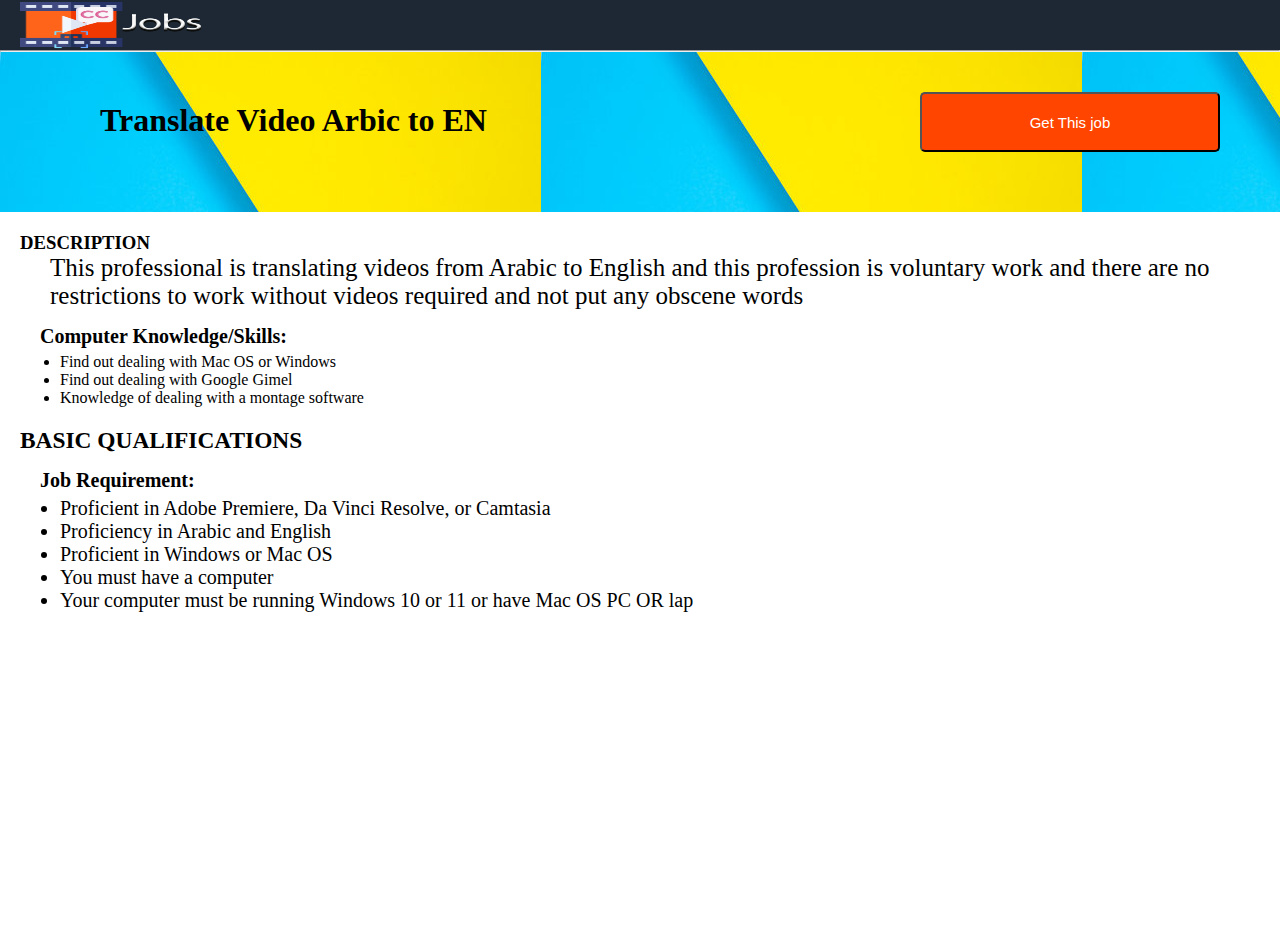
<file: jobs/1.html>
<!DOCTYPE html>
<html lang="en">
<head>
    <link rel="stylesheet" href="https://cdnjs.cloudflare.com/ajax/libs/font-awesome/5.15.4/css/all.min.css" integrity="sha512-1ycn6IcaQQ40/MKBW2W4Rhis/DbILU74C1vSrLJxCq57o941Ym01SwNsOMqvEBFlcgUa6xLiPY/NS5R+E6ztJQ==" crossorigin="anonymous" referrerpolicy="no-referrer" />
    <meta charset="UTF-8">
    <meta http-equiv="X-UA-Compatible" content="IE=edge">
    <link rel="stylesheet" href="style.css">
    <meta name="viewport" content="width=device-width, initial-scale=1.0">
    <title>Video Text</title>
    <link rel="icon" href="img/multimedia.png" sizes="30*30">
    <link rel="stylesheet" href="../style.css">
    
    <meta name="description" content="This site is made for explaining any video and audio">

<!-- Google / Search Engine Tags -->
<meta itemprop="name" content="Video Text">
<meta itemprop="description" content="This site is made for explaining any video and audio">
<meta itemprop="image" content="https://lh3.googleusercontent.com/pV-K0geKws401vCpaJjVSvxUkixGFnDHKBM-_klbQV3O8gNsIel7-fCPgLxnNMGZdUBYX_eagycJl4AQuEUu=w1366-h635">

<!-- Facebook Meta Tags -->
<meta property="og:url" content="https://moaaz1126.github.io/videotext">
<meta property="og:type" content="website">
<meta property="og:title" content="Video Text">
<meta property="og:description" content="This site is made for explaining any video and audio">
<meta property="og:image" content="https://lh3.googleusercontent.com/pV-K0geKws401vCpaJjVSvxUkixGFnDHKBM-_klbQV3O8gNsIel7-fCPgLxnNMGZdUBYX_eagycJl4AQuEUu=w1366-h635">

<!-- Twitter Meta Tags -->
<meta name="twitter:card" content="summary_large_image">
<meta name="twitter:title" content="Video Text">
<meta name="twitter:description" content="This site is made for explaining any video and audio">
<meta name="twitter:image" content="https://lh3.googleusercontent.com/pV-K0geKws401vCpaJjVSvxUkixGFnDHKBM-_klbQV3O8gNsIel7-fCPgLxnNMGZdUBYX_eagycJl4AQuEUu=w1366-h635">
<link rel="stylesheet" href="https://cdnjs.cloudflare.com/ajax/libs/font-awesome/5.15.4/css/all.min.css" integrity="sha512-1ycn6IcaQQ40/MKBW2W4Rhis/DbILU74C1vSrLJxCq57o941Ym01SwNsOMqvEBFlcgUa6xLiPY/NS5R+E6ztJQ==" crossorigin="anonymous" referrerpolicy="no-referrer" />
</head>
<body>
    <!-- ----------------------------------------------to top ---------------------------------------------- -->


    <!-- ----------------------------------------------------loding------------------------------------------------------------------ -->

    <!-- ----------------------------------------------------------------------------------mune------------------------------------------------------------------ -->
    <div id="mune">
        <img src="../img/job.png" id="logo">

        <!-- <button id="bell2" onclick="document.getElementById('form').style.display='block'; document.getElementById('not').style.display='none';">        <img src="img/new.png" id="new"></button> -->
        <!-- <button id="bell" onclick="document.getElementById('not').style.display='block'; document.getElementById('form').style.display='none'; document.getElementById('not1').style.display='none';"><img src="img/bell.png" id="ibell"></button> -->
                        <!-- <button id="bell7"> <a href="feedback/index.html"><img src="img/widh.png" id="ibell"></a> </button>
        <span id="not1">1</span> -->
<!--         <button id="link3" onclick="document.getElementById('sar').style.display='none'; document.getElementById('link2').style.display='block'; document.getElementById('link3').style.display='none';">🚫</button> -->
<!--         <button id="link2" onclick="document.getElementById('sar').style.display='block'; document.getElementById('link2').style.display='none'; document.getElementById('link3').style.display='block';">🔎</button> -->
        <!-- <button id="link"><a href="video list/index.html" id="alink"><img src="img/list.png" class="list"><span class="slist">قائمت الفيديوهات</span></a></button> -->
                <!-- <button id="link"><a href="youtube-videos-translate/index.html" id="alink"><img src="img/youtube.png" class="list"><span class="slist">يوتيوب مدبلجة</span></a></button> -->
                            <!-- <input type="saerch" class="sar"> -->
    </div>
    <hr>
    <!-- google form -->


    <!-- ----------------------------------------------------------------------start sarch--------------------------------------------------------------- -->
        <!-- <div class="phone">
            <h1>This Web For Pc only</h1>
        </div> -->
    <!-- ----------------------------------------------------------------------------------video----------------------------------------------------- -->
    <div id="con" style="background-color: white; height: 100vh;">

        
       <div class="top"><h1>Translate Video Arbic to EN</h1><button><a href="https://forms.office.com/Pages/ResponsePage.aspx?id=DQSIkWdsW0yxEjajBLZtrQAAAAAAAAAAAAN__iylnutUOUtJU04yOEU2TzQyR1BFWjBFUjlKR0laTi4u">Get This job</a></button></div>
       <div  class="des">
        <h3>DESCRIPTION</h3>
        <p class="d">This professional is translating videos from Arabic to English and this profession is voluntary work and there are no restrictions to work without videos required and not put any obscene words</p>
        <div class="ull1">
            <h4>Computer Knowledge/Skills:</h4>
            <ul>
                <li>Find out dealing with Mac OS or Windows</li>
                <li>Find out dealing with Google Gimel</li>
                <li>Knowledge of dealing with a montage software</li>
            </ul>
        </div>


       </div>
       <div class="ul2">
        <h3>BASIC QUALIFICATIONS</h3>
        <h4>Job Requirement:</h4>
        <ul>
            <li>Proficient in Adobe Premiere, Da Vinci Resolve, or Camtasia</li>
            <li>Proficiency in Arabic and English</li>
            <li>Proficient in Windows or Mac OS</li>
            <li>You must have a computer</li>
            <li>Your computer must be running Windows 10 or 11 or have Mac OS PC OR lap</li>
        </ul>
       </div>

    </div>
</body>
</html>
</file>
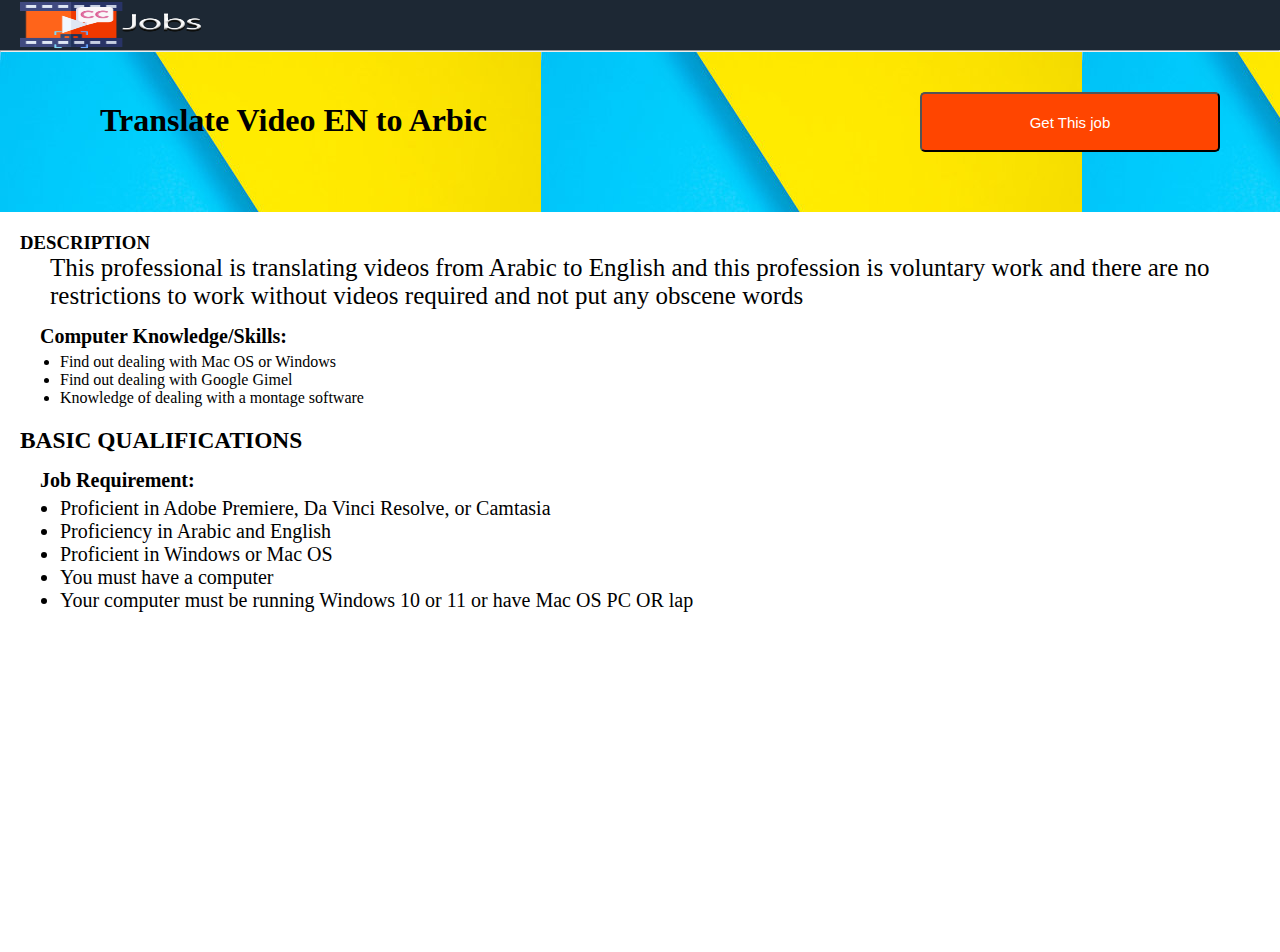
<file: jobs/2.html>
<!DOCTYPE html>
<html lang="en">
<head>
    <link rel="stylesheet" href="https://cdnjs.cloudflare.com/ajax/libs/font-awesome/5.15.4/css/all.min.css" integrity="sha512-1ycn6IcaQQ40/MKBW2W4Rhis/DbILU74C1vSrLJxCq57o941Ym01SwNsOMqvEBFlcgUa6xLiPY/NS5R+E6ztJQ==" crossorigin="anonymous" referrerpolicy="no-referrer" />
    <meta charset="UTF-8">
    <meta http-equiv="X-UA-Compatible" content="IE=edge">
    <link rel="stylesheet" href="style.css">
    <meta name="viewport" content="width=device-width, initial-scale=1.0">
    <title>Video Text</title>
    <link rel="icon" href="img/multimedia.png" sizes="30*30">
    <link rel="stylesheet" href="../style.css">
    
<!-- HTML Meta Tags -->
<title>Video Text</title>
<meta name="description" content="This site is made for work in video text">

<!-- Google / Search Engine Tags -->
<meta itemprop="name" content="Video Text">
<meta itemprop="description" content="This site is made for work in video text">
<meta itemprop="image" content="https://drive.google.com/file/d/12XKcWZFTm5pJHlf0VEBAm1-9x5ygaPH1/preview">

<!-- Facebook Meta Tags -->
<meta property="og:url" content="https://moaaz1126.github.io/videotext-jobs">
<meta property="og:type" content="website">
<meta property="og:title" content="Video Text">
<meta property="og:description" content="This site is made for work in video text">
<meta property="og:image" content="https://drive.google.com/file/d/12XKcWZFTm5pJHlf0VEBAm1-9x5ygaPH1/preview">

<!-- Twitter Meta Tags -->
<meta name="twitter:card" content="summary_large_image">
<meta name="twitter:title" content="Video Text">
<meta name="twitter:description" content="This site is made for work in video text">
<meta name="twitter:image" content="https://drive.google.com/file/d/12XKcWZFTm5pJHlf0VEBAm1-9x5ygaPH1/preview">

<link rel="stylesheet" href="https://cdnjs.cloudflare.com/ajax/libs/font-awesome/5.15.4/css/all.min.css" integrity="sha512-1ycn6IcaQQ40/MKBW2W4Rhis/DbILU74C1vSrLJxCq57o941Ym01SwNsOMqvEBFlcgUa6xLiPY/NS5R+E6ztJQ==" crossorigin="anonymous" referrerpolicy="no-referrer" />
</head>
<body>
    <!-- ----------------------------------------------to top ---------------------------------------------- -->


    <!-- ----------------------------------------------------loding------------------------------------------------------------------ -->

    <!-- ----------------------------------------------------------------------------------mune------------------------------------------------------------------ -->
    <div id="mune">
        <img src="../img/job.png" id="logo">

        <!-- <button id="bell2" onclick="document.getElementById('form').style.display='block'; document.getElementById('not').style.display='none';">        <img src="img/new.png" id="new"></button> -->
        <!-- <button id="bell" onclick="document.getElementById('not').style.display='block'; document.getElementById('form').style.display='none'; document.getElementById('not1').style.display='none';"><img src="img/bell.png" id="ibell"></button> -->
                        <!-- <button id="bell7"> <a href="feedback/index.html"><img src="img/widh.png" id="ibell"></a> </button>
        <span id="not1">1</span> -->
<!--         <button id="link3" onclick="document.getElementById('sar').style.display='none'; document.getElementById('link2').style.display='block'; document.getElementById('link3').style.display='none';">🚫</button> -->
<!--         <button id="link2" onclick="document.getElementById('sar').style.display='block'; document.getElementById('link2').style.display='none'; document.getElementById('link3').style.display='block';">🔎</button> -->
        <!-- <button id="link"><a href="video list/index.html" id="alink"><img src="img/list.png" class="list"><span class="slist">قائمت الفيديوهات</span></a></button> -->
                <!-- <button id="link"><a href="youtube-videos-translate/index.html" id="alink"><img src="img/youtube.png" class="list"><span class="slist">يوتيوب مدبلجة</span></a></button> -->
                            <!-- <input type="saerch" class="sar"> -->
    </div>
    <hr>
    <!-- google form -->


    <!-- ----------------------------------------------------------------------start sarch--------------------------------------------------------------- -->
        <!-- <div class="phone">
            <h1>This Web For Pc only</h1>
        </div> -->
    <!-- ----------------------------------------------------------------------------------video----------------------------------------------------- -->
    <div id="con" style="background-color: white; height: 100vh;">

        
       <div class="top"><h1>Translate Video EN to Arbic</h1><button><a href="https://forms.office.com/Pages/ResponsePage.aspx?id=DQSIkWdsW0yxEjajBLZtrQAAAAAAAAAAAAN__iylnutUOUtJU04yOEU2TzQyR1BFWjBFUjlKR0laTi4u">Get This job</a></button></div>
       <div  class="des">
        <h3>DESCRIPTION</h3>
        <p class="d">This professional is translating videos from Arabic to English and this profession is voluntary work and there are no restrictions to work without videos required and not put any obscene words</p>
        <div class="ull1">
            <h4>Computer Knowledge/Skills:</h4>
            <ul>
                <li>Find out dealing with Mac OS or Windows</li>
                <li>Find out dealing with Google Gimel</li>
                <li>Knowledge of dealing with a montage software</li>
            </ul>
        </div>


       </div>
       <div class="ul2">
        <h3>BASIC QUALIFICATIONS</h3>
        <h4>Job Requirement:</h4>
        <ul>
            <li>Proficient in Adobe Premiere, Da Vinci Resolve, or Camtasia</li>
            <li>Proficiency in Arabic and English</li>
            <li>Proficient in Windows or Mac OS</li>
            <li>You must have a computer</li>
            <li>Your computer must be running Windows 10 or 11 or have Mac OS PC OR lap</li>
        </ul>
       </div>

    </div>
</body>
</html>
</file>
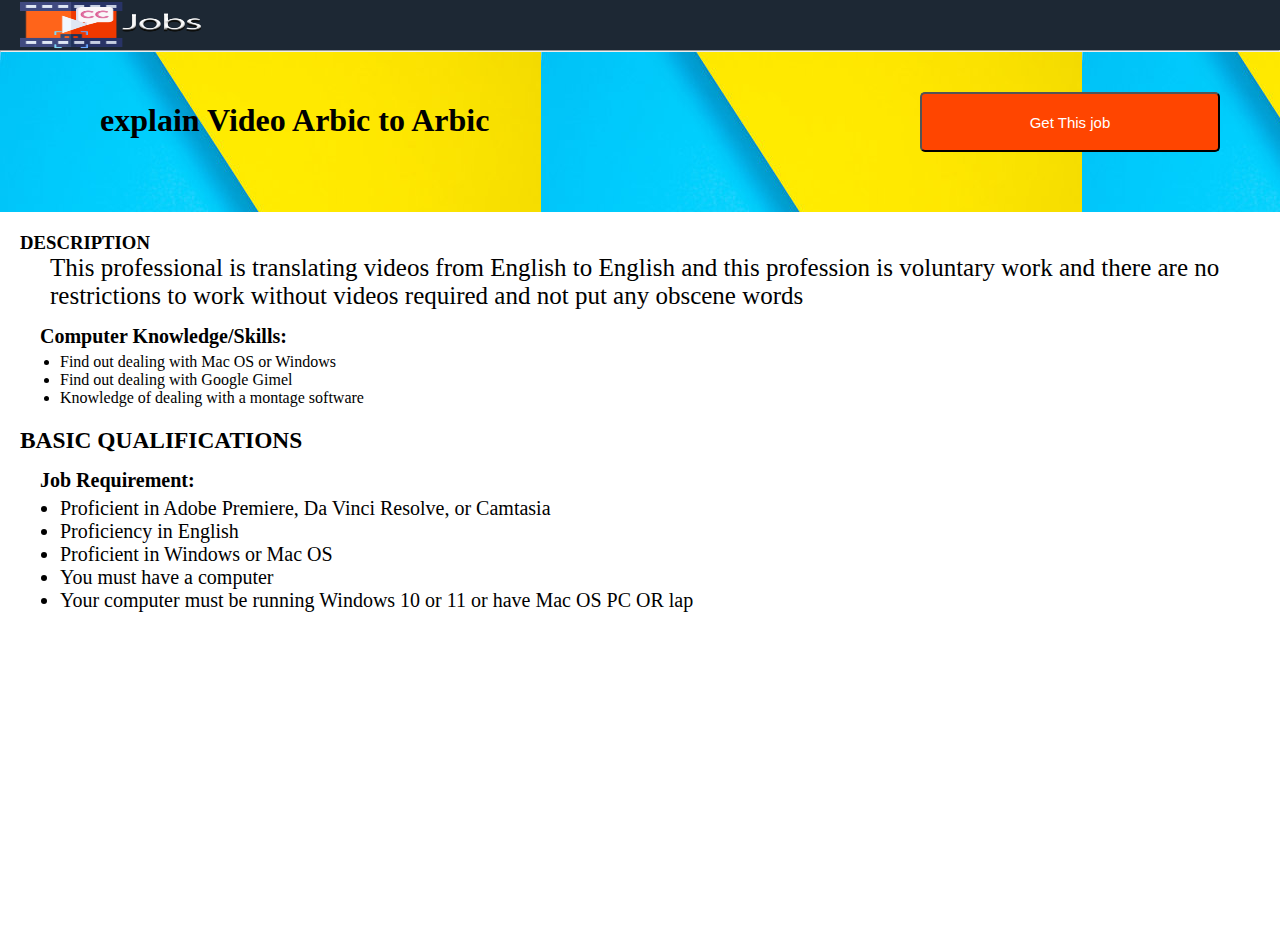
<file: jobs/3.html>
<!DOCTYPE html>
<html lang="en">
<head>
    <link rel="stylesheet" href="https://cdnjs.cloudflare.com/ajax/libs/font-awesome/5.15.4/css/all.min.css" integrity="sha512-1ycn6IcaQQ40/MKBW2W4Rhis/DbILU74C1vSrLJxCq57o941Ym01SwNsOMqvEBFlcgUa6xLiPY/NS5R+E6ztJQ==" crossorigin="anonymous" referrerpolicy="no-referrer" />
    <meta charset="UTF-8">
    <meta http-equiv="X-UA-Compatible" content="IE=edge">
    <link rel="stylesheet" href="style.css">
    <meta name="viewport" content="width=device-width, initial-scale=1.0">
    <title>Video Text</title>
    <link rel="icon" href="img/multimedia.png" sizes="30*30">
    <link rel="stylesheet" href="../style.css">
    
    <meta name="description" content="This site is made for explaining any video and audio">

<!-- Google / Search Engine Tags -->
<meta itemprop="name" content="Video Text">
<meta itemprop="description" content="This site is made for explaining any video and audio">
<meta itemprop="image" content="https://lh3.googleusercontent.com/pV-K0geKws401vCpaJjVSvxUkixGFnDHKBM-_klbQV3O8gNsIel7-fCPgLxnNMGZdUBYX_eagycJl4AQuEUu=w1366-h635">

<!-- Facebook Meta Tags -->
<meta property="og:url" content="https://moaaz1126.github.io/videotext">
<meta property="og:type" content="website">
<meta property="og:title" content="Video Text">
<meta property="og:description" content="This site is made for explaining any video and audio">
<meta property="og:image" content="https://lh3.googleusercontent.com/pV-K0geKws401vCpaJjVSvxUkixGFnDHKBM-_klbQV3O8gNsIel7-fCPgLxnNMGZdUBYX_eagycJl4AQuEUu=w1366-h635">

<!-- Twitter Meta Tags -->
<meta name="twitter:card" content="summary_large_image">
<meta name="twitter:title" content="Video Text">
<meta name="twitter:description" content="This site is made for explaining any video and audio">
<meta name="twitter:image" content="https://lh3.googleusercontent.com/pV-K0geKws401vCpaJjVSvxUkixGFnDHKBM-_klbQV3O8gNsIel7-fCPgLxnNMGZdUBYX_eagycJl4AQuEUu=w1366-h635">
<link rel="stylesheet" href="https://cdnjs.cloudflare.com/ajax/libs/font-awesome/5.15.4/css/all.min.css" integrity="sha512-1ycn6IcaQQ40/MKBW2W4Rhis/DbILU74C1vSrLJxCq57o941Ym01SwNsOMqvEBFlcgUa6xLiPY/NS5R+E6ztJQ==" crossorigin="anonymous" referrerpolicy="no-referrer" />
</head>
<body>
    <!-- ----------------------------------------------to top ---------------------------------------------- -->


    <!-- ----------------------------------------------------loding------------------------------------------------------------------ -->

    <!-- ----------------------------------------------------------------------------------mune------------------------------------------------------------------ -->
    <div id="mune">
        <img src="../img/job.png" id="logo">


    </div>
    <hr>
<div id="con" style="background-color: white; height: 100vh;">

        
       <div class="top"><h1>explain Video Arbic to Arbic</h1><button><a href="https://forms.office.com/Pages/ResponsePage.aspx?id=DQSIkWdsW0yxEjajBLZtrQAAAAAAAAAAAAN__iylnutUMTBQVVFaMEdBUDBJNzk2MUg4ME1IREFOSi4u">Get This job</a></button></div>
       <div  class="des">
        <h3>DESCRIPTION</h3>
        <p class="d">This professional is translating videos from English to English and this profession is voluntary work and there are no restrictions to work without videos required and not put any obscene words</p>
        <div class="ull1">
            <h4>Computer Knowledge/Skills:</h4>
            <ul>
                <li>Find out dealing with Mac OS or Windows</li>
                <li>Find out dealing with Google Gimel</li>
                <li>Knowledge of dealing with a montage software</li>
            </ul>
        </div>


       </div>
       <div class="ul2">
        <h3>BASIC QUALIFICATIONS</h3>
        <h4>Job Requirement:</h4>
        <ul>
            <li>Proficient in Adobe Premiere, Da Vinci Resolve, or Camtasia</li>
            <li>Proficiency in English</li>
            <li>Proficient in Windows or Mac OS</li>
            <li>You must have a computer</li>
            <li>Your computer must be running Windows 10 or 11 or have Mac OS PC OR lap</li>
        </ul>
       </div>

    </div>
</body>
</html>
</file>
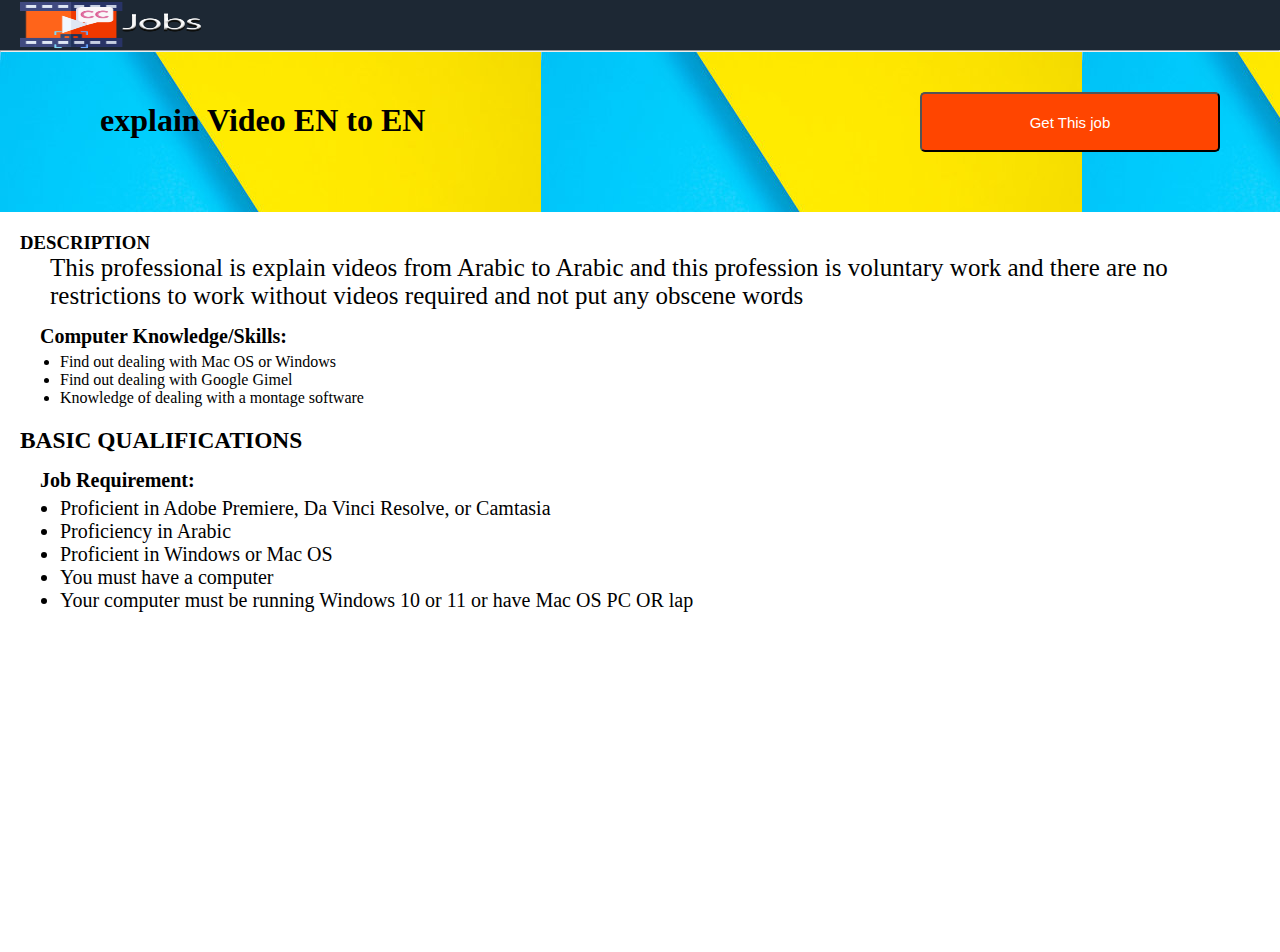
<file: jobs/4.html>
<!DOCTYPE html>
<html lang="en">
<head>
    <link rel="stylesheet" href="https://cdnjs.cloudflare.com/ajax/libs/font-awesome/5.15.4/css/all.min.css" integrity="sha512-1ycn6IcaQQ40/MKBW2W4Rhis/DbILU74C1vSrLJxCq57o941Ym01SwNsOMqvEBFlcgUa6xLiPY/NS5R+E6ztJQ==" crossorigin="anonymous" referrerpolicy="no-referrer" />
    <meta charset="UTF-8">
    <meta http-equiv="X-UA-Compatible" content="IE=edge">
    <link rel="stylesheet" href="style.css">
    <meta name="viewport" content="width=device-width, initial-scale=1.0">
    <title>Video Text</title>
    <link rel="icon" href="img/multimedia.png" sizes="30*30">
    <link rel="stylesheet" href="../style.css">
    
    <meta name="description" content="This site is made for explaining any video and audio">

<!-- Google / Search Engine Tags -->
<meta itemprop="name" content="Video Text">
<meta itemprop="description" content="This site is made for explaining any video and audio">
<meta itemprop="image" content="https://lh3.googleusercontent.com/pV-K0geKws401vCpaJjVSvxUkixGFnDHKBM-_klbQV3O8gNsIel7-fCPgLxnNMGZdUBYX_eagycJl4AQuEUu=w1366-h635">

<!-- Facebook Meta Tags -->
<meta property="og:url" content="https://moaaz1126.github.io/videotext">
<meta property="og:type" content="website">
<meta property="og:title" content="Video Text">
<meta property="og:description" content="This site is made for explaining any video and audio">
<meta property="og:image" content="https://lh3.googleusercontent.com/pV-K0geKws401vCpaJjVSvxUkixGFnDHKBM-_klbQV3O8gNsIel7-fCPgLxnNMGZdUBYX_eagycJl4AQuEUu=w1366-h635">

<!-- Twitter Meta Tags -->
<meta name="twitter:card" content="summary_large_image">
<meta name="twitter:title" content="Video Text">
<meta name="twitter:description" content="This site is made for explaining any video and audio">
<meta name="twitter:image" content="https://lh3.googleusercontent.com/pV-K0geKws401vCpaJjVSvxUkixGFnDHKBM-_klbQV3O8gNsIel7-fCPgLxnNMGZdUBYX_eagycJl4AQuEUu=w1366-h635">
<link rel="stylesheet" href="https://cdnjs.cloudflare.com/ajax/libs/font-awesome/5.15.4/css/all.min.css" integrity="sha512-1ycn6IcaQQ40/MKBW2W4Rhis/DbILU74C1vSrLJxCq57o941Ym01SwNsOMqvEBFlcgUa6xLiPY/NS5R+E6ztJQ==" crossorigin="anonymous" referrerpolicy="no-referrer" />
</head>
<body>
    <!-- ----------------------------------------------to top ---------------------------------------------- -->


    <!-- ----------------------------------------------------loding------------------------------------------------------------------ -->

    <!-- ----------------------------------------------------------------------------------mune------------------------------------------------------------------ -->
    <div id="mune">
        <img src="../img/job.png" id="logo">

        <!-- <button id="bell2" onclick="document.getElementById('form').style.display='block'; document.getElementById('not').style.display='none';">        <img src="img/new.png" id="new"></button> -->
        <!-- <button id="bell" onclick="document.getElementById('not').style.display='block'; document.getElementById('form').style.display='none'; document.getElementById('not1').style.display='none';"><img src="img/bell.png" id="ibell"></button> -->
                        <!-- <button id="bell7"> <a href="feedback/index.html"><img src="img/widh.png" id="ibell"></a> </button>
        <span id="not1">1</span> -->
<!--         <button id="link3" onclick="document.getElementById('sar').style.display='none'; document.getElementById('link2').style.display='block'; document.getElementById('link3').style.display='none';">🚫</button> -->
<!--         <button id="link2" onclick="document.getElementById('sar').style.display='block'; document.getElementById('link2').style.display='none'; document.getElementById('link3').style.display='block';">🔎</button> -->
        <!-- <button id="link"><a href="video list/index.html" id="alink"><img src="img/list.png" class="list"><span class="slist">قائمت الفيديوهات</span></a></button> -->
                <!-- <button id="link"><a href="youtube-videos-translate/index.html" id="alink"><img src="img/youtube.png" class="list"><span class="slist">يوتيوب مدبلجة</span></a></button> -->
                            <!-- <input type="saerch" class="sar"> -->
    </div>
    <hr>
    <!-- google form -->


    <!-- ----------------------------------------------------------------------start sarch--------------------------------------------------------------- -->
        <!-- <div class="phone">
            <h1>This Web For Pc only</h1>
        </div> -->
    <!-- ----------------------------------------------------------------------------------video----------------------------------------------------- -->
    <div id="con" style="background-color: white; height: 100vh;">

        
       <div class="top"><h1>explain Video EN to EN</h1><button><a href="https://forms.office.com/Pages/ResponsePage.aspx?id=DQSIkWdsW0yxEjajBLZtrQAAAAAAAAAAAAN__iylnutUMzRQMEJKR1pWWDBQQjRONU0wR1lVTUVYMi4u">Get This job</a></button></div>
       <div  class="des">
        <h3>DESCRIPTION</h3>
        <p class="d">This professional is explain videos from Arabic to Arabic and this profession is voluntary work and there are no restrictions to work without videos required and not put any obscene words</p>
        <div class="ull1">
            <h4>Computer Knowledge/Skills:</h4>
            <ul>
                <li>Find out dealing with Mac OS or Windows</li>
                <li>Find out dealing with Google Gimel</li>
                <li>Knowledge of dealing with a montage software</li>
            </ul>
        </div>


       </div>
       <div class="ul2">
        <h3>BASIC QUALIFICATIONS</h3>
        <h4>Job Requirement:</h4>
        <ul>
            <li>Proficient in Adobe Premiere, Da Vinci Resolve, or Camtasia</li>
            <li>Proficiency in Arabic</li>
            <li>Proficient in Windows or Mac OS</li>
            <li>You must have a computer</li>
            <li>Your computer must be running Windows 10 or 11 or have Mac OS PC OR lap</li>
        </ul>
       </div>

    </div>
</body>
</html>
</file>
<file: jobs/style.css>
button {
    float: right;
    margin-top: 40px;
    background-color: orangered;
    width: 300px;
    border-radius: 5px;
    margin-right: 60px;
    height: 60px;
}
h1 {
    display: inline-block;
}
.top {
    background-image: url(../img/vack.jpg);
    height: 160px;
    /* background: -webkit-linear-gradient(#eeeeee,#E8E8E8); */
}
.d {
    color: black;
    font-size: 25px;
    margin-left: 30px;
    margin-right: 30px;
}
.des {
    margin-left: 20px;
    margin-top: 20px;
}
.ul1 {
    margin-left: 20px;
    font-size: 20px;
    margin-bottom: 20px;
}
.ul2 {
    margin-top: 20px;
    margin-left: 20px;
    font-size: 20px;
}
a {
    color: white;
    text-decoration: none;
    font-size: 15px;
}
</file>
<file: style.css>
body {
    background-color: #f0f0f2;
}
#mune {
    height: 50px;
    width: 100%;
    background-color: #1d2834;
}
h1 {
    margin-top: 50px;
    margin-left: 100px;

}
h4 {
    margin-left: 20px;
    font-size: 20px;
    margin-top: 10px;
    padding-top: 5px;
    padding-bottom: 5px;
}
.fil {
    margin-left: 105px;
    background-color: white;
    width: 400px;
    height: 200px;
    border-radius: 5px;
}
.right {
    /* height: 100vh; */
    height: 100vh;
    display: inline-block;
    width: 550px;
    float: left;
    /* position: fixed; */
    /* position:relative; */
}
.inbut-p {
    color: black;
    margin-top: 15px;
    font-size: 20px;
    margin-left: 20px;
}
.inbut-p:hover {

}
input {
    float: right;
    color: teal;
    margin-right: 10px;
    /* margin-top: 15px; */
    width: 25px;
    /* border-radius: 25px; */
    height: 25px;
}
.jops-con {
    position: relative;
    margin-top: 35px;
    margin-left: 600px;
}
.jobs {
    background-color: white;
    margin-top: 20px;
    border-radius: 3px;
    width: 1000px;
    height: 200px;
}
.jpb-h2 {
    margin-left: 15px;
    color: rgb(0, 81, 255);
}
.job-p {
    margin-left: 20px;
    font-size: 25px;
    color: black;
}
* {
    margin: 0px;

}
#logo {
    width: 200px;
    height: 50px;
    float: left;
    margin-left: 20px;
}
#new {
    width: 30px;
    margin-top: 10px;
    margin-left: 10px;
}
#ibell {
    width: 30px;
    cursor: pointer;
}
#bell {
    background-color: #2c2c2c;
    border: none;
}

#bell2 {
    background-color: #2c2c2c;
    border: none;
    cursor:pointer;

}

#link {
    width: 160px;
    height: 50px;
    /* padding: 10px 5px; */
    float: left;
    margin-left: 25px;
    background-color: #02355f;
    border: none;
}
#link2 {
    /* width: 20px; */
    height: 50px;
    font-size: 20px;
    /* padding: 10px 5px; */
    float: right;
    /* margin-right: 25px; */
    background-color: #2c2c2c;
    border: none;
}
#link3 {
    display: none;
    /* width: 20px; */
    height: 25;
    font-size: 20px;
    /* padding: 10px 5px; */
    float: right;
    /* margin-right: 25px; */
    background-color: #2c2c2c;
    border: none;
}
#link:hover {
    background-color: rgb(255, 255, 255);
    transition: 0.5s;
}
#link:hover  #alink {
    color: black;
    transition: 0.5s;
}
#alink {
    color: rgb(255, 255, 255);
    text-decoration: none;
    font-size: 15px;
}
#alink:hover {
    color: black;
    transition: 0.5s;
}
p {
    color: white;

}
.pp {
    margin-left: 10px;
    margin-top: 5px;
}
.time {
    color: rgb(255, 255, 255);
    text-align: center;
    margin-top: -25px;
    margin-bottom: 10px;
    display: block;

}
.logo {
    border-radius: 50%;
    width: 40px;
    float: right;
    margin-right: 7px;
    margin-top: 17px;
    display: block;
}
.video {
    margin: 10px;
    width: 350px;
    background-color: #000000;
    border-radius: 10px;
    display: inline-block;
    box-shadow: 0 4px 10px 0 rgb(0 0 0 / 20%), 0 4px 20px 0 rgb(0 0 0 / 19%);
}
.date {
    text-align: center;
    margin-left: 230px;
    /* margin-bottom: 10px; */
    font-size: 17px;
    color: white;
    opacity: 0.5;

}
.p {
    margin-left: 240px;
    font-size: 18px;
    opacity: 0.6;
}

#form {
    
        /* display: none; */
        position: absolute;
        /* bottom: 0;
        left: 15px;
        border: 3px solid #f1f1f1;
        z-index: 9; */
        background-color:#000000;
        display: none;
        margin-left: 5px;
        height: 560px;
        border:2px solid rgb(6, 54, 83);
        border-radius: 10px;
        
      
}
#not {

    display: none;
    position: absolute;
    /* bottom: 0;
    left: 15px;
    border: 3px solid #f1f1f1;
    z-index: 9; */
    background-color:#000000;
    /* display: none; */
    margin-left: 6px;
    border: 2px solid rgb(6, 54, 83);
    width: 300px;
    
    border-radius: 10px;
  
}
.sq {
    /* position: relative; */
    /* margin-left: 5px; */
    width: 20px;
    height: 20px;
    border-top: 2px solid rgb(6, 54, 83);
    border-right: 0px solid rgb(6, 54, 83);
    border-bottom: 0px solid rgb(6, 54, 83);
    border-left: 2px solid rgb(6, 54, 83);
    top: 100%;
    left: 50%;
    margin-left: 12.5px;
    content: ' ';
    transform: rotate(45deg);
    margin-top: -10px;
    background-color: #000000;
    border-radius: 3px;
} 
.sq1 {
    /* position: relative; */
    margin-left: 57.7px;
    width: 20px;
    height: 20px;
    border-radius: 3px;
    border-top: 2px solid rgb(6, 54, 83);
    border-right: 0px solid rgb(6, 54, 83);
    border-bottom: 0px solid rgb(6, 54, 83);
    border-left: 2px solid rgb(6, 54, 83);
    top: 100%;
    left: 50%;
    /* margin-left: 18.5px; */
    content: ' ';
    transform: rotate(45deg);
    margin-top: -10px;
    background-color: #000000;
} 
#done {
    background-color: rgb(1, 98, 177);
    border: none;
    border-radius: 3px;
    margin-bottom: 10px;
    padding: 5px 7px;
    width: 100px;
    display: block;
    margin-left: auto;
    margin-right: auto;
    height: 35px;
    font-size: 25px;
    color: white;
    text-align: center;
}
#done:hover {
    background-color: rgb(49, 95, 182);
    transition: 0.4s;
}
.icon {
    float: right;
    border-radius: 50%;
    margin-bottom: 15px;
    margin-right: 4px;
}
.icon2 {
    float: right;
    border-radius: 50%;
    /* margin-bottom: 15px; */
    margin-right: 4px;
}
.Name {
    text-align: right;
}
.date2 {
    color: white;
    display: block;
    text-align: right;
}
.hr {
    width: 90%;
    text-align: center;
    margin-left: 13px;
    margin-bottom: 10px;
}
.slist {
    margin-left: 5px;
}
@media only screen and (max-width: 500px) {
    #mune {
        display: none;
    }
    #con {
        display: none;
    }
    .phone {
        display: block;
        width: 100%;
        height: 100vh;
        background-color: black;
    }
}
  
  .phone {
      display: none;
  }
#not1 {
    display: none;
    color: white;
    background-color: red;
    width: 20px;
    height: 20px;
    border-radius: 50%;
    text-align: center;
    display: inline-block;
    margin-left: -30px;
    top: 2px;
    position: absolute;
    left: 105px;
    /* right: 100px; */
    /* padding: 2px 6px; */
    
  
}

/* --------------------------------looding--------------------------------------------------------- */
#myProgress {
    width: 100%;
    height: 2px;
    margin-bottom: 1px;
    background-color: #2c2c2c;
    
  }
  
  #myBar {
    width: 0%;
    height: 30px;
    background-color: red;
  }
  /* -----------------------------------------------------------end------------------------------- */
/* ------------------------------------------------------------to top---------------------------------- */
#myBtn {
    display: none;
    position: fixed;
    bottom: 20px;
    right: 30px;
    z-index: 99;
    font-size: 18px;
    border: none;
    outline: none;
    background-color: blue;
    color: white;
    cursor: pointer;
    padding: 15px;
    border-radius: 4px;
  }
  
  #myBtn:hover {
    background-color: #f1f1;
  }
/* -----------------------------------------------------------------end----------------------------------------- */
#sarch {
    border-radius: 20px 20px 50px;
   bottom: 30px;
    position: fixed;
    right: 100px;
    /* top: 400px; */
      padding: 2px 6px;
      transition: 1s;
      width: 25px;
      border: none;
      background-color: #0850af;
      color: white;
      /* background-color: #2c2c2c; */
      height: 25px;
      /* margin-top: px; */
      margin-left: auto;
      margin-right: auto;
      /* margin-left: 15px; */
      display: inline-block;
      margin-left: 50px;
      /* padding-top: 5px; */
      font-size: 20px;
  
  }
  #sarch:focus {
    bottom: 25px;
    position: fixed;
    right: 110px;
    
      /* content: البحث; */
      /* top: 5px; */
          height: 35px;
          margin-left: 0.7px;
      outline: none;
      background-color: white;
      color: black;
      margin-left: 0px;
      align-items: center;
      width: 70%;
      transition: 1s;
      border-radius: 50px;
  /*     margin-left: 30px; */
  }
.sarch:focus {
    
    top: 5px;
    height: 35px;
    margin-left: 0.5px;
    outline: none;
    background-color: white;
    color: black;
    margin-left: 0px;
    align-items: center;
    width: 99.5%;
    transition: 0.5s;
    border-radius: 50px;
/*     margin-left: 30px; */
}
#sar {
    display: none;
    margin-top: 2px;
    margin-left: 0px;
    width: 88.5;
}
</file>
